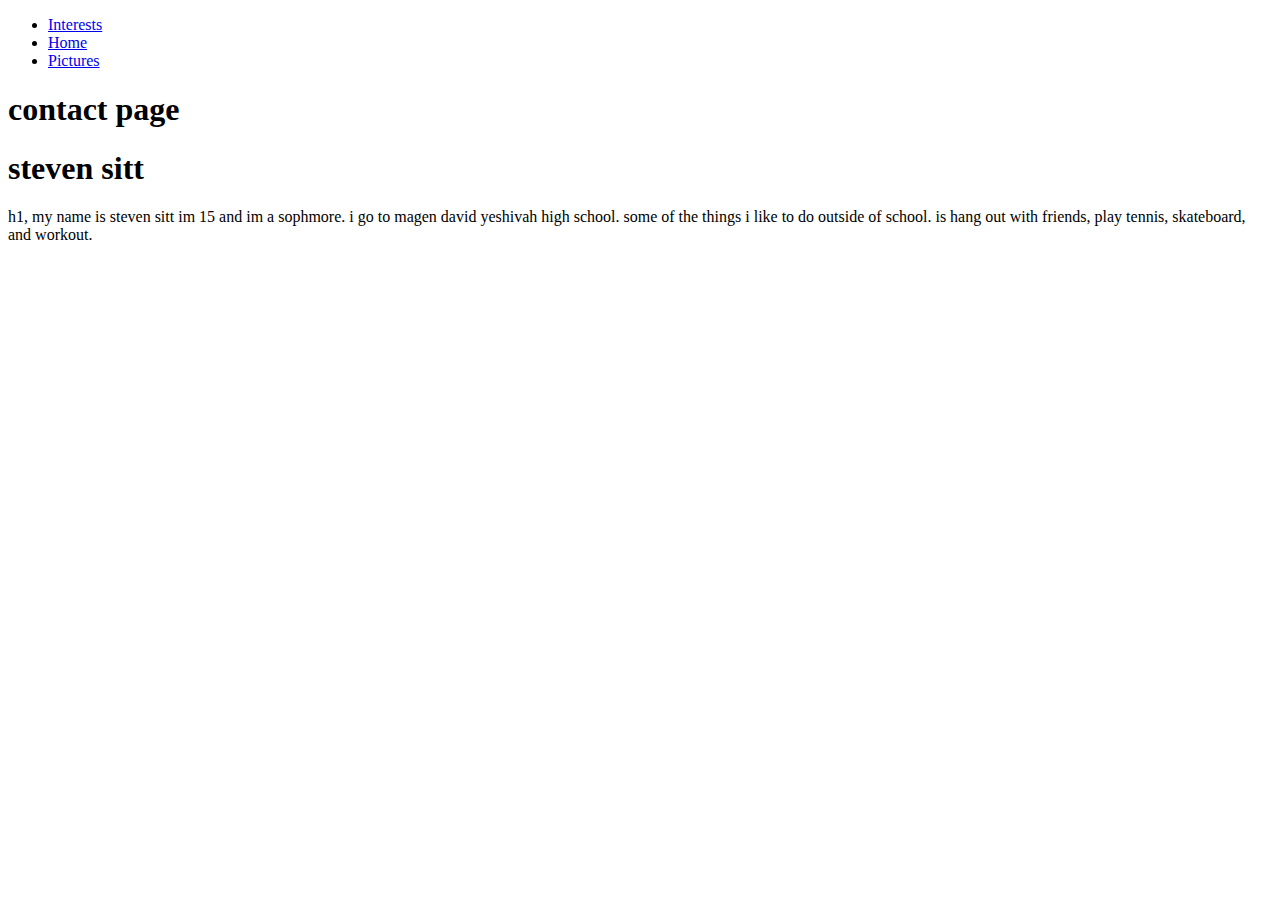
<file: contact.html>
<!DOCTYPE html>
<html>
    <head>
        <link rel="stylesheet" href="contact.css" type="text/css" />
    </head>
    <body>
        <ul>
            <li><a href="interests.htmlsteven sitt">Interests</a></li>
            <li><a href="index.html">Home</a></li>
            <li><a  href="pictures.html">Pictures</a></li>
        </ul>
        <h1>contact page</h1>
 
         <h1 id="steven">steven sitt</h1> 
        <p>h1, my name is steven sitt im 15 and im a sophmore. i go to magen david yeshivah high school. some of the things i like to do outside of school.
        is hang out with friends, play tennis, skateboard, and workout.<h1> 

   
   
    </body>
</html>
</file>
<file: contact.css>
body{ backround color: navy
}
</file>
